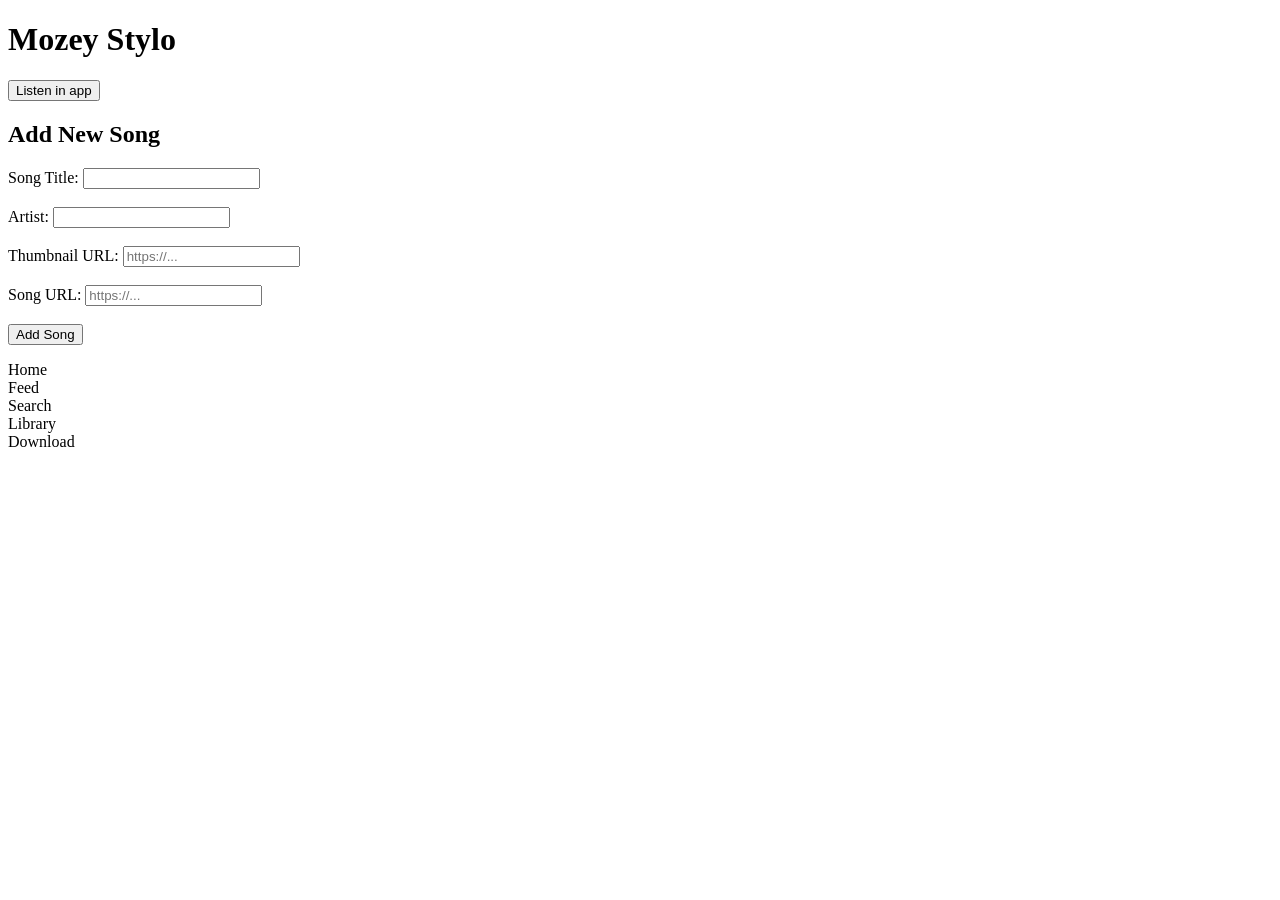
<file: Mstylo.htm>
<!DOCTYPE html>
<html lang="en">
<head>
<meta charset="UTF-8">
<meta name="viewport" content="width=device-width, initial-scale=1.0">
<title>SoundCloud Project</title>

</head>
<body>

<header>
  <h1>Mozey Stylo</h1>
  <button>Listen in app</button>
</header>
<div id="add-song-form">
  <h2>Add New Song</h2>
  <form id="songForm">
    <label for="title">Song Title:</label>
    <input type="text" id="title" required><br><br>

    <label for="artist">Artist:</label>
    <input type="text" id="artist" required><br><br>

    <label for="thumbnail">Thumbnail URL:</label>
    <input type="text" id="thumbnail" placeholder="https://..." required><br><br>

    <label for="url">Song URL:</label>
    <input type="text" id="url" placeholder="https://..." required><br><br>

    <button type="submit">Add Song</button>
  </form>

  <p id="status"></p>
</div>

<nav>
  <div>Home</div>
  <div>Feed</div>
  <div>Search</div>
  <div>Library</div>
  <div>Download</div>
</nav>
<script src="mstyl.js"></script>
</body>
</html>
</file>
